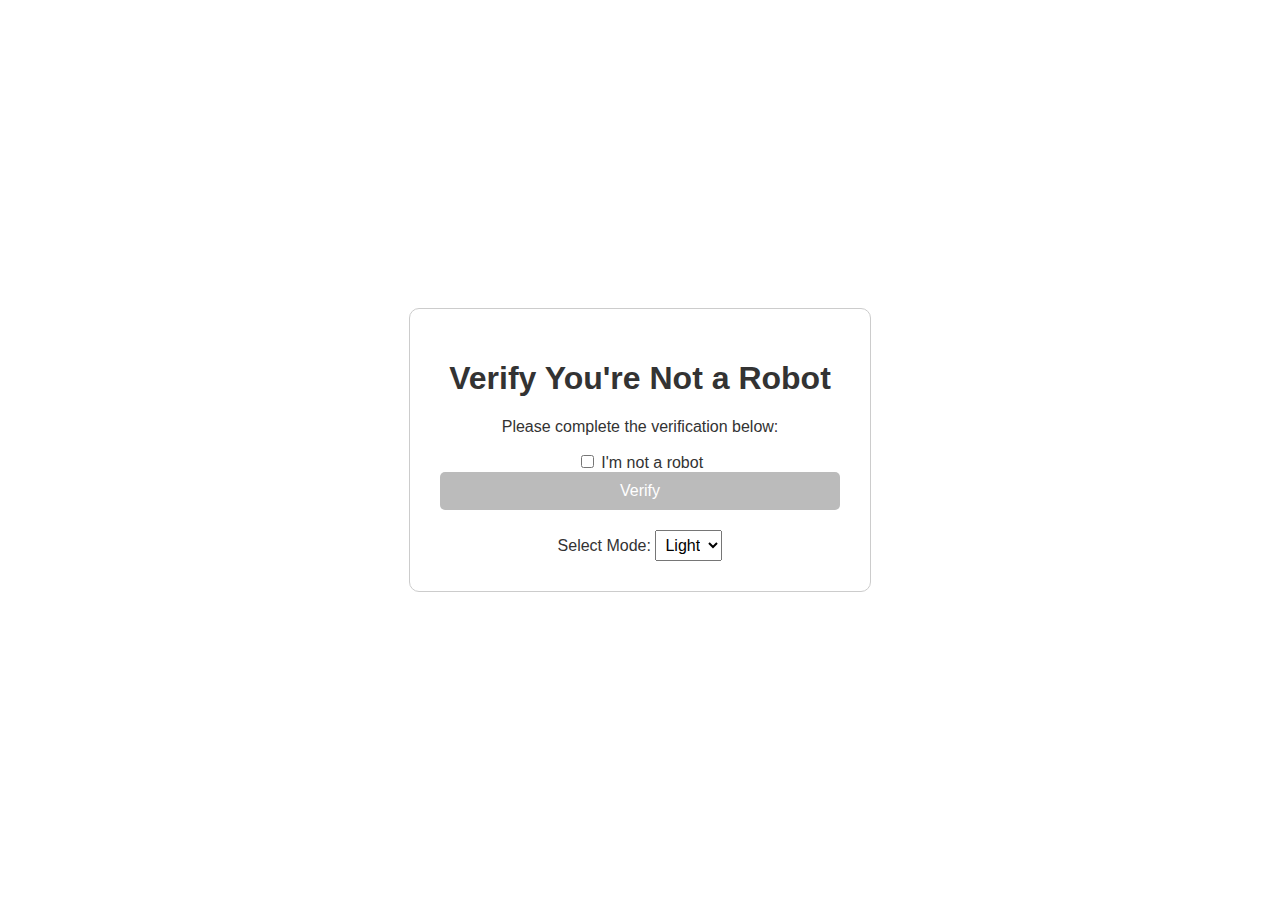
<file: index.html>
<!DOCTYPE html>
<html lang="en">
<head>
    <meta name="google-site-verification" content="feibYmBnegJY52VH4P-5-gyaEhzF9apTAQlrVSwOkQ8" />
    <meta charset="UTF-8">
    <meta name="viewport" content="width=device-width, initial-scale=1.0">
    <title>Bot Verification</title>
    <link rel="stylesheet" href="style.css">
</head>
<body class="light-mode">
    <div class="container">
        <h1>Verify You're Not a Robot</h1>
        <p>Please complete the verification below:</p>

        <div class="captcha-box">
            <div class="checkbox">
                <input type="checkbox" id="captcha">
                <label for="captcha">I'm not a robot</label>
            </div>
        </div>

        <button id="verifyBtn" disabled>Verify</button>

        <div class="mode-selector">
            <label for="mode">Select Mode:</label>
            <select id="mode">
                <option value="light">Light</option>
                <option value="dark">Dark</option>
            </select>
        </div>
    </div>

    <script src="script.js"></script>
</body>
</html>
</file>
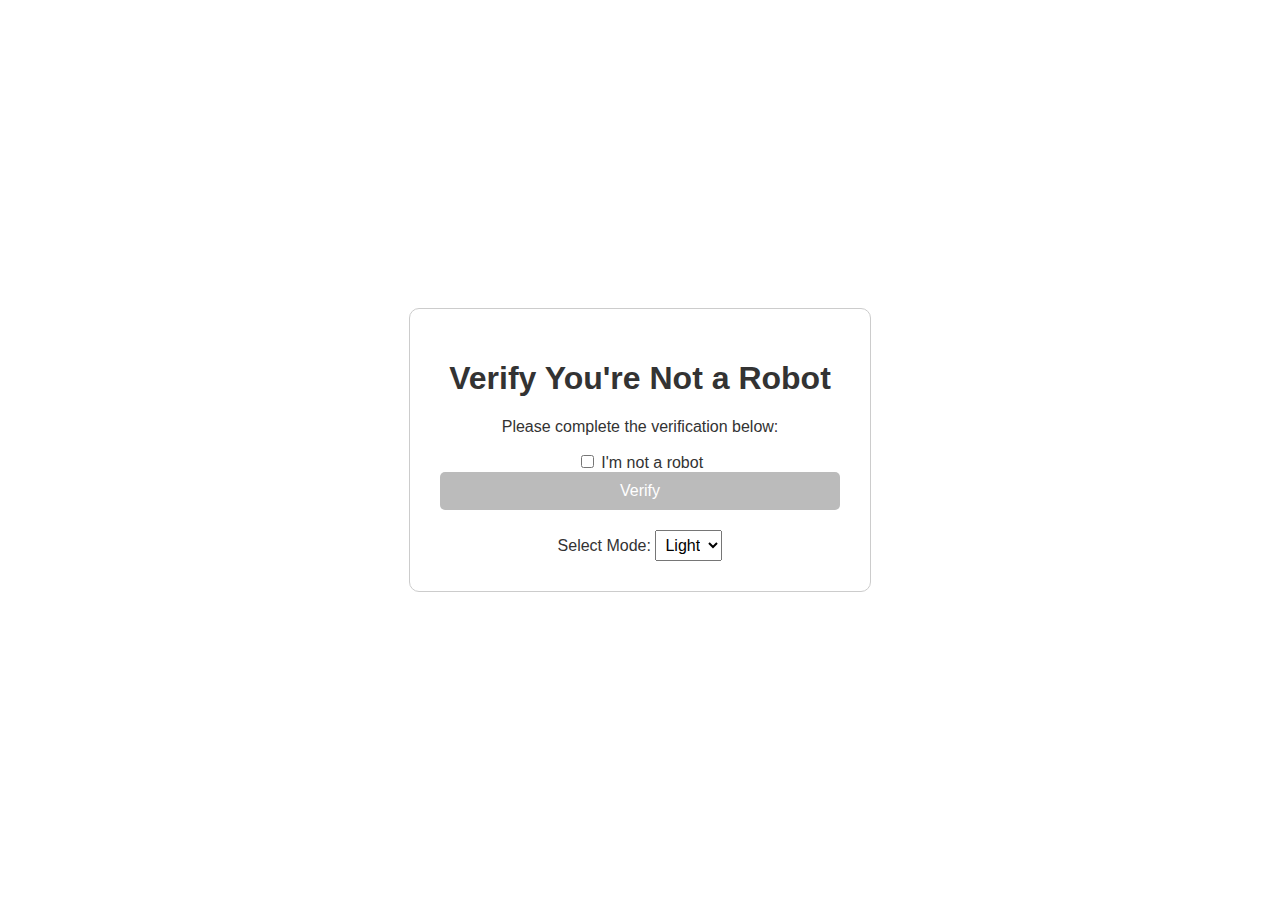
<file: Source Code/index.html>
<!DOCTYPE html>
<html lang="en">
<head>
    <meta charset="UTF-8">
    <meta name="viewport" content="width=device-width, initial-scale=1.0">
    <title>Verification</title>
    <link rel="stylesheet" href="style.css">
</head>
<body class="light-mode">
    <div class="container">
        <h1>Verify You're Not a Robot</h1>
        <p>Please complete the verification below:</p>

        <div class="captcha-box">
            <div class="checkbox">
                <input type="checkbox" id="captcha">
                <label for="captcha">I'm not a robot</label>
            </div>
        </div>

        <button id="verifyBtn" disabled>Verify</button>

        <div class="mode-selector">
            <label for="mode">Select Mode:</label>
            <select id="mode">
                <option value="light">Light</option>
                <option value="dark">Dark</option>
            </select>
        </div>
    </div>

    <script src="script.js"></script>
</body>
</html>
</file>
<file: style.css>
[class~=light-mode] [class~=container]{background-color:#fff;}body{font-family:"Roboto",sans-serif;}button:disabled{background-color:#bbb;}[class~=light-mode] [class~=container]{border-left-width:.0625pc;}[class~=light-mode] [class~=container]{border-bottom-width:.0625pc;}button:disabled{cursor:not-allowed;}[class~=mode-selector] label,[class~=mode-selector] select,button{font-size:16px;}[class~=light-mode] [class~=container]{border-right-width:.0625pc;}[class~=light-mode] [class~=container]{border-top-width:.0625pc;}[class~=container]{padding-left:22.5pt;}[class~=mode-selector] label{transition:color .3s ease;}[class~=light-mode] [class~=container]{border-left-style:solid;}[class~=light-mode] [class~=container]{border-bottom-style:solid;}button:hover:enabled{background-color:#45a049;}body{margin-left:0;}[class~=mode-selector] select{padding-left:3.75pt;}[class~=container]{padding-bottom:22.5pt;}[class~=light-mode] [class~=container]{border-right-style:solid;}[class~=mode-selector] select{padding-bottom:3.75pt;}[class~=mode-selector] select{padding-right:3.75pt;}[class~=container]{padding-right:22.5pt;}[class~=light-mode] [class~=container]{border-top-style:solid;}body{margin-bottom:0;}[class~=mode-selector] select{padding-top:3.75pt;}[class~=light-mode] [class~=container]{border-left-color:#ccc;}body{margin-right:0;}body{margin-top:0;}[class~=container]{padding-top:22.5pt;}[class~=container]{border-radius:10px;}body{display:flex;}[class~=container]{text-align:center;}[class~=light-mode] [class~=container]{border-bottom-color:#ccc;}body{justify-content:center;}body{align-items:center;}[class~=light-mode] [class~=container]{border-right-color:#ccc;}body{height:100vh;}[class~=container],body{transition:background-color .3s ease,color .3s ease;}[class~=light-mode] [class~=container]{border-top-color:#ccc;}label,h1,p{transition:color .3s ease;}[class~=light-mode] [class~=container]{border-image:none;}[class~=light-mode],[class~=light-mode] [class~=mode-selector] label{color:#333;}[class~=container],button{width:100%;}[class~=dark-mode] [class~=container]{background-color:#333;}button{padding-left:1.25pc;}[class~=container]{max-width:4.166666667in;}button{padding-bottom:7.5pt;}button{padding-right:1.25pc;}[class~=dark-mode] [class~=container]{border-left-width:.75pt;}button{padding-top:7.5pt;}[class~=light-mode]{background-color:#fff;}button{background-color:#4caf50;}button{color:white;}button{border-left-width:medium;}button{border-bottom-width:medium;}[class~=dark-mode]{background-color:#000;}button{border-right-width:medium;}button{border-top-width:medium;}button{border-left-style:none;}[class~=dark-mode] [class~=container]{border-bottom-width:.75pt;}[class~=dark-mode] [class~=container]{border-right-width:.75pt;}[class~=dark-mode] [class~=container]{border-top-width:.75pt;}button{border-bottom-style:none;}[class~=dark-mode] [class~=container]{border-left-style:solid;}button{border-right-style:none;}[class~=dark-mode] [class~=container]{border-bottom-style:solid;}[class~=dark-mode] [class~=mode-selector] label,[class~=dark-mode]{color:#fff;}[class~=dark-mode] [class~=container]{border-right-style:solid;}button{border-top-style:none;}button{border-left-color:currentColor;}[class~=dark-mode] [class~=container]{border-top-style:solid;}[class~=mode-selector]{margin-top:20px;}[class~=dark-mode] [class~=container]{border-left-color:#444;}button{border-bottom-color:currentColor;}button{border-right-color:currentColor;}button{border-top-color:currentColor;}button{border-image:none;}[class~=dark-mode] [class~=container]{border-bottom-color:#444;}button{border-radius:5px;}[class~=dark-mode] [class~=container]{border-right-color:#444;}[class~=dark-mode] [class~=container]{border-top-color:#444;}[class~=dark-mode] [class~=container]{border-image:none;}button{cursor:pointer;}button{transition:background-color .3s;}@media only screen and (max-width: 768px){input[type="checkbox"]{width:13.5pt;}input[type="checkbox"]{height:.1875in;}body{height:auto;}body,.container{padding-left:.208333333in;}.mode-selector select,[class~=mode-selector] label{font-size:.145833333in;}.container{width:90%;}body,.container{padding-bottom:.208333333in;}body,.container{padding-right:.208333333in;}.container,body{padding-top:.208333333in;}h1{font-size:1.25pc;}button,p,label{font-size:.15625in;}button{padding-left:13.5pt;}button{padding-bottom:6pt;}button{padding-right:13.5pt;}button{padding-top:6pt;}[class~=mode-selector]{margin-top:11.25pt;}}
</file>
<file: Source Code/style.css>
body {
    font-family: 'Roboto', sans-serif;
    margin: 0;
    display: flex;
    justify-content: center;
    align-items: center;
    height: 100vh;
    transition: background-color 0.3s ease, color 0.3s ease;
}

.container {
    padding: 30px;
    border-radius: 10px;
    text-align: center;
    width: 100%;
    max-width: 400px;
    transition: background-color 0.3s ease, color 0.3s ease;
}

.light-mode {
    background-color: #FFFFFF;
    color: #333;
}

.light-mode .container {
    background-color: #FFFFFF;
    border: 1px solid #ccc;
}

.dark-mode {
    background-color: #000000;
    color: #FFFFFF;
}

.dark-mode .container {
    background-color: #333333;
    border: 1px solid #444;
}

h1, p, label {
    transition: color 0.3s ease;
}

button {
    font-size: 16px;
    padding: 10px 20px;
    background-color: #4CAF50;
    color: white;
    border: none;
    border-radius: 5px;
    cursor: pointer;
    transition: background-color 0.3s;
    width: 100%;
}

button:disabled {
    background-color: #bbb;
    cursor: not-allowed;
}

button:hover:enabled {
    background-color: #45a049;
}

.mode-selector {
    margin-top: 20px;
}

.mode-selector label {
    font-size: 16px;
    transition: color 0.3s ease;
}

.light-mode .mode-selector label {
    color: #333;
}

.dark-mode .mode-selector label {
    color: #FFFFFF;
}

.mode-selector select {
    padding: 5px;
    font-size: 16px;
}

@media only screen and (max-width: 768px) {
    body {
        height: auto;
        padding: 20px;
    }

    .container {
        width: 90%;
        padding: 20px;
    }

    h1 {
        font-size: 20px;
    }

    p, label {
        font-size: 15px;
    }

    input[type="checkbox"] {
        width: 18px;
        height: 18px;
    }

    button {
        font-size: 15px;
        padding: 8px 18px;
    }

    .mode-selector {
        margin-top: 15px;
    }

    .mode-selector label, .mode-selector select {
        font-size: 14px;
    }
}
</file>
